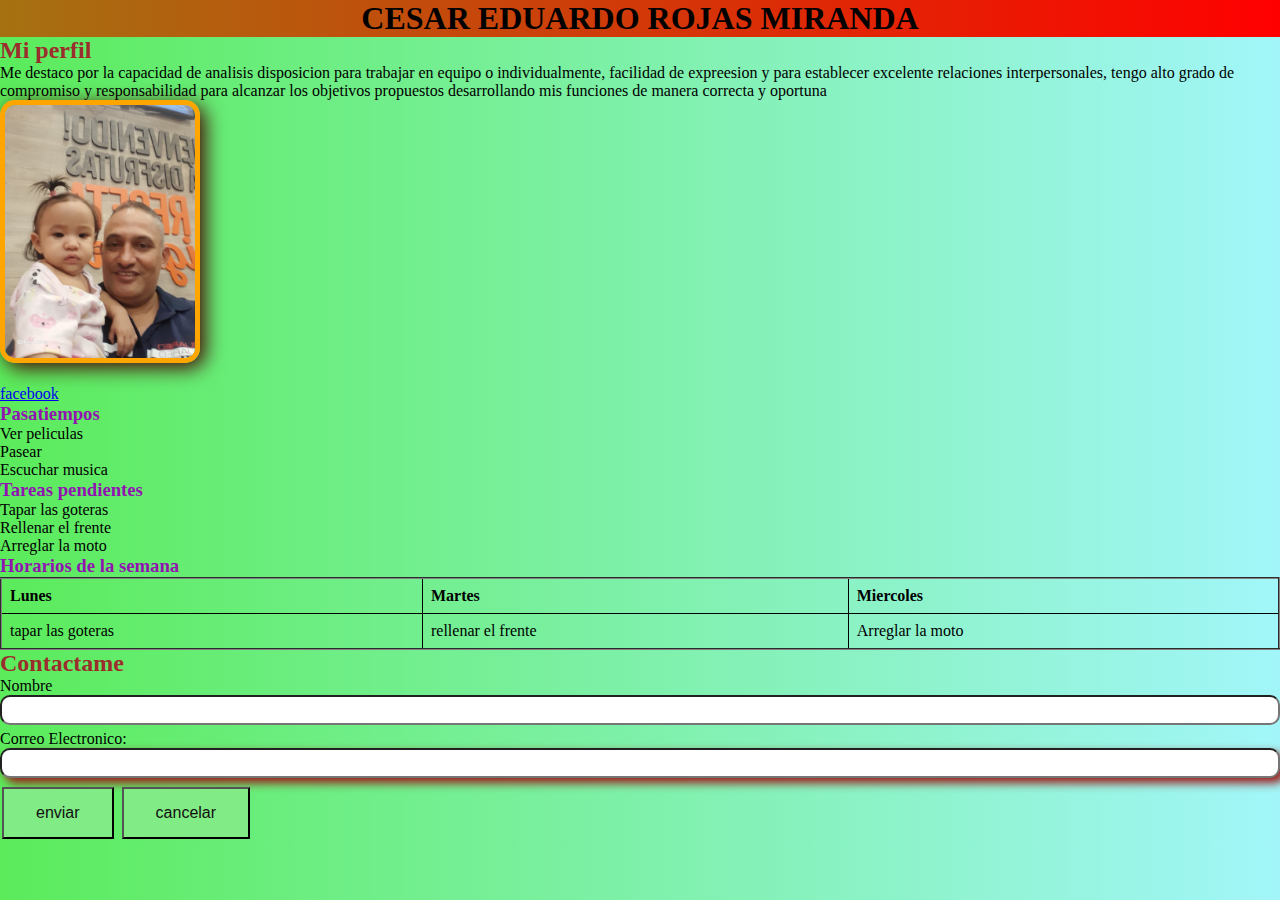
<file: index.html>
<!DOCTYPE html>
<html lang="es">
<head>
    <meta charset="UTF-8">
    <meta name="viewport" content="width=device-width, initial-scale=1.0">
    <title>Sobre Mi</title>
    <link rel="stylesheet" href="estilos.css">
</head>
<body>
    <h1>CESAR EDUARDO ROJAS MIRANDA</h1>
    <h2>Mi perfil</h2>
    <p>Me destaco por la capacidad de analisis disposicion para trabajar en equipo o individualmente, facilidad de expreesion y para establecer excelente relaciones interpersonales, tengo alto grado de compromiso y responsabilidad para alcanzar los objetivos propuestos desarrollando mis funciones de manera correcta y oportuna</p>
    <img class="perfil" src="imagen.jpg" alt="foto de perfil">
<br><br>
    <a href="https://www.facebook.com/profile.php?id=10090442933252">facebook</a>
<ul>
<h3>Pasatiempos</h3>
    <li>Ver peliculas</li>
    <li>Pasear</li>
    <li>Escuchar musica</li>
    <h3>Tareas pendientes</h3>
    <ol>
        <li>Tapar las goteras</li>
        <li>Rellenar el frente</li>
        <li>Arreglar la moto</li>
    </ol>
</ul>
<h3>Horarios de la semana</h3>
<table border=2"">
    <tr>
        <thead>   
        <th>Lunes</th>
        <th>Martes</th>
        <th>Miercoles</th>
    </thead>
    </tr>
    <tr>
        <td>tapar las goteras</td>
        <td>rellenar el frente</td>
        <td>Arreglar la moto</td>
    </tr>
</table>
<h2>Contactame</h2>
<form action="">    
    <label for="nom">Nombre</label>
    <input type="text" id="nom" name="nom" value="" requerd>
    <label for="ema">Correo Electronico: </label>
    <input type="email" name="" id="ema" required>
    <input class="button" type="submit" value="enviar">
    <input type="reset" value="cancelar" class="button">
</form>
<script type="module" src="main.js"></script>   
</body>
</html>
</file>
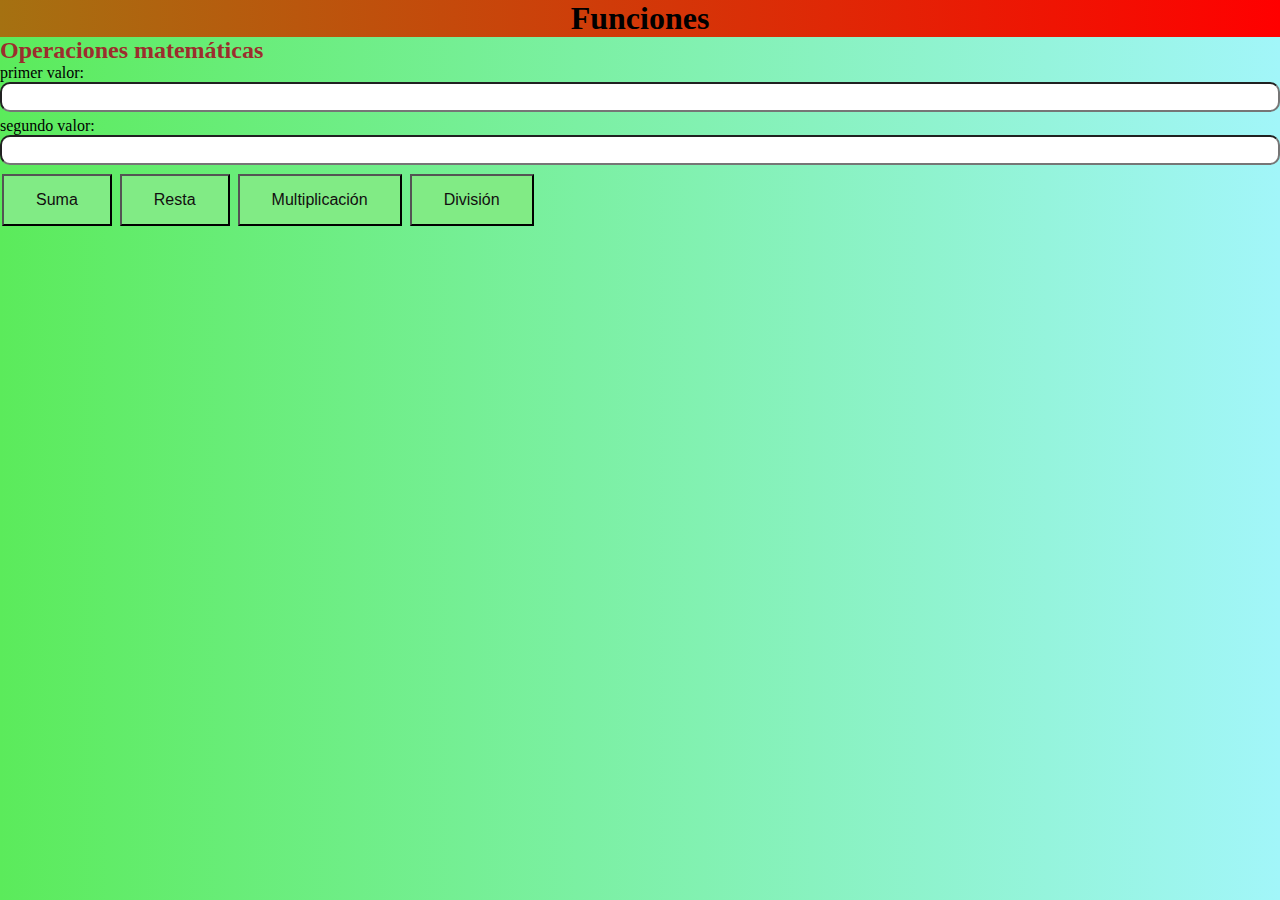
<file: lab3.html>
<!DOCTYPE html>
<html lang="es">
<head>
    <meta charset="UTF-8">
    <meta name="viewport" content="width=device-width, initial-scale=1.0">
    <title>Laboratorio 3</title>
    <link rel="stylesheet" href="estilos.css">
</head>
<body>
    <h1>Funciones</h1>
    <h2>Operaciones matemáticas</h2>
    <form action="#" method="get">
        <label for="n1">primer valor:</label>
        <input type="number" name="n1" id="n1">
        <label for="n2">segundo valor:</label>
        <input type="number" name="n2" id="n2">
        <div>
            <h2 id="resul"></h2>
        </div>
        <input type="button" class="button" value="Suma" onclick="fsumar()">
        <input type="button" class="button" value="Resta" onclick="frestar()">
        <input type="button" class="button" value="Multiplicación" onclick="fmultiplicar()">
        <input type="button" class="button" value="División" onclick="fdividir()">
    </form>
    <script src="main.js"></script>
</body>
</html>
</file>
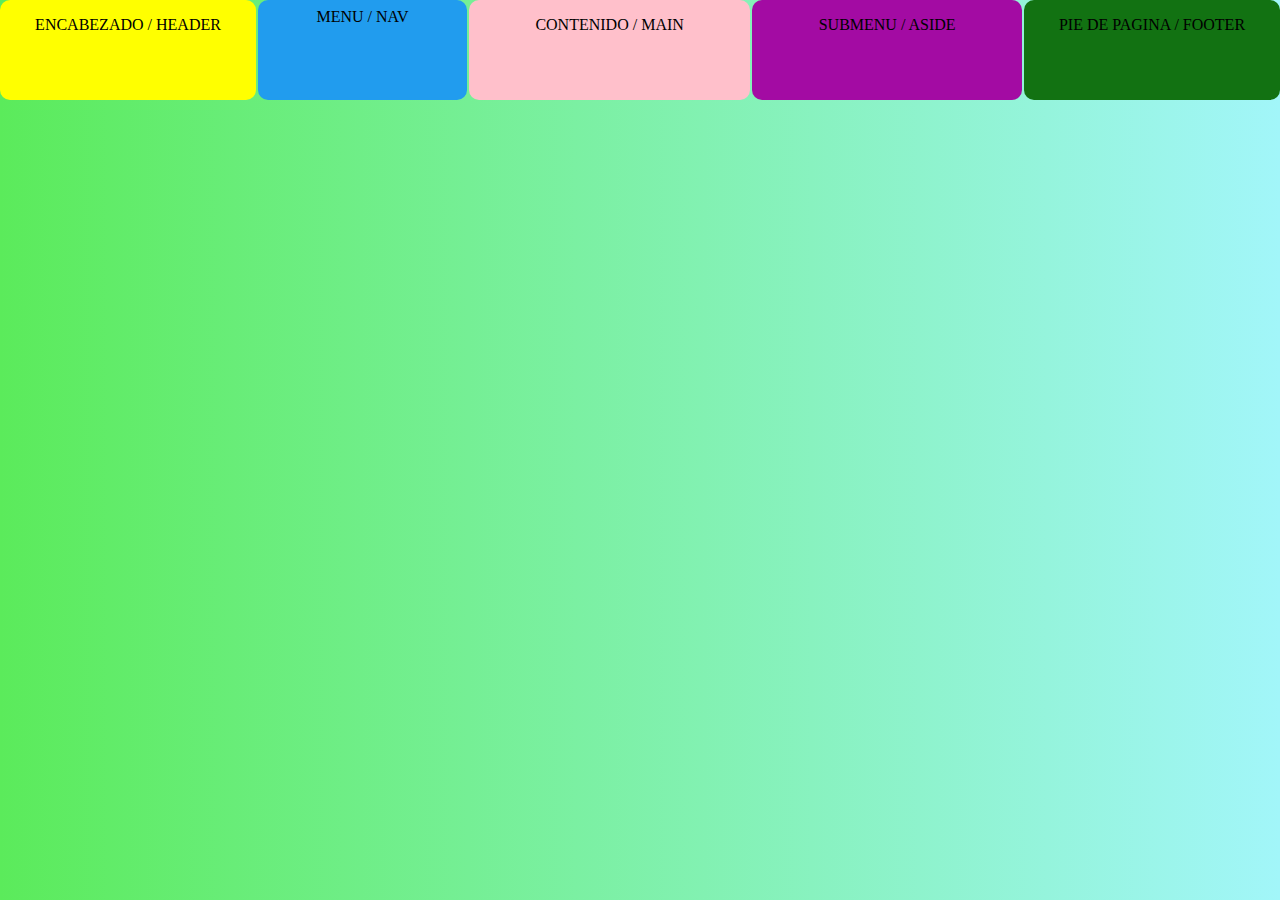
<file: principal.html>
<!DOCTYPE html>
<html lang="es">
<head>
    <meta charset="UTF-8">
    <meta name="viewport" content="width=device-width, initial-scale=1.0">
    <title>Principal</title>
    <link rel="stylesheet" href="estilos.css">
</head>
<body class="page">
  <header>ENCABEZADO / HEADER</header>
  <nav>MENU / NAV</nav>
  <main>CONTENIDO / MAIN</main>
  <aside>SUBMENU / ASIDE</aside>
  <footer>PIE DE PAGINA / FOOTER</footer>
   
</body>
</html>
</file>
<file: estilos.css>
* {
    margin: 0;
    padding: 0;
    box-sizing: border-box;
}

body {
    background: linear-gradient(to left, rgb(162, 246, 249), rgb(91, 235, 91));
    min-height: 100hv;
}

h1 {
    text-align: center;
    background: linear-gradient(to left, red, rgb(165, 113, 17));
}


.perfil {
    max-width: 200px;
    border: 5px solid orange;
    border-radius: 15px;
    box-shadow: 5px 5px 20px rgb(71, 2, 2);
}

h2 {
    color: rgb(156, 45, 45);
}
h3 {
    color: rgb(145, 20, 177);
}

input[type="text"], input[type="email"], input[type="number"] {
    min-width: 100%;
    min-height: 30px;
    margin-bottom: 5px;
    border-radius: 10px;
}
input[type="text"]:hover, input[type="email"], input[type="number"]:hover {
    /*border: 2px rgb(162, 246, 249) solid;*/
    box-shadow: 5px 5px 10px #9e1919;
}

a:hover {
    text-shadow: 2px 2px 5px orange;
    color: darkred;
} 
.button {background-color: #81eb85;color:rgb(17, 15, 15);
    padding: 15px 32px;
    text-align: center;
    text-decoration: none;
    display: inline-block;
    font-size: 16px;
    margin: 4px 2px; cursor: pointer;
}
.button:hover{
    border: #555 2px solid;
    box-shadow: 5px 5px 5px #555;
    color: red;
}
table { border-collapse: collapse;
     width: 100%; } td, th
      { border: 1px solid black;
         text-align: left; 
         padding: 8px; 
}

/*Estilos de Principal html*/
header{
    background-color: yellow;
    text-align: center;
    border-radius: 10px;
    padding: 1rem;
    grid-area: "encabezado";
}

nav {
    background-color: rgb(33, 156, 238);
    text-align: center;
    border-radius: 10px;
    padding: 0.5rem;
    grid-area: "menu";

}

main {
    background-color: pink;
    text-align: center;
    border-radius: 10px;
    padding: 1rem;
    grid-area: "contenido";
}

aside {
    background-color: rgb(163, 11, 163);
    text-align: center;
    border-radius: 10px;
    padding: 1rem;
    grid-area: "submenu";
}

footer {
    background-color: rgb(18, 114, 18);
    text-align: center;
    border-radius: 10px;
    padding: 1rem;
    grid-area: "pie";
}
/*CSS GRIP*/
.page {
    display: grid;
    gap: 2px;
    grid-template: 
    "encabezado" 100px
    "menu" 50px
    "contenido" auto
    "submenu" 100px
    "pie" 50px;

    @media (min-width: 768px) {
        grid-template: 
        "encabezado encabezado encabezado" 100px
        "menu menu menu" 50px
        "contenido contenido contenido" auto
        "pie  pie  pie" 50px / 
        auto auto 30%;        
}
    
    @media (min-width: 1024px){
        grid-template: 
        "encabezado encabezado encabezado encabezado encabezado" 100px
        "menu contenido contenido contenido submenu"  auto
        "pie  pie  pie pie pie" 50px 
        / 20% auto auto auto 20%;
    }
    
}
</file>
